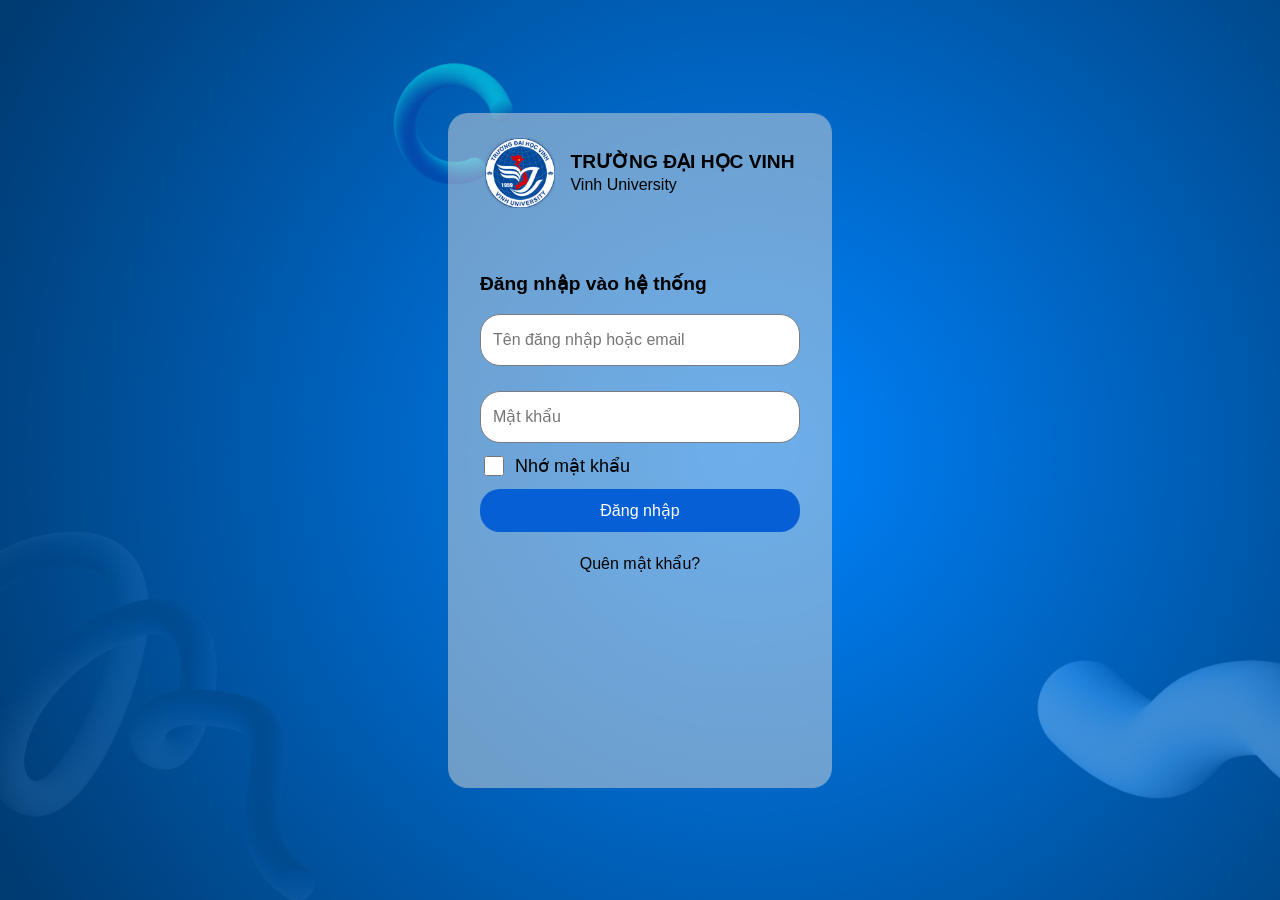
<file: Login/login.html>
<!DOCTYPE html>
<html>
    <head>
        <link rel="stylesheet" href="styleLogin.css">
        <meta name="viewport" content="width=device-width, initial-scale=1.0">
    </head>
    <body>
        <div class="main">
            <div class="header">
                <img src="../assets/images/loginPage/logo-dhv.png" class="logo">
                <div class="title">
                    <p id="title-vi">TRƯỜNG ĐẠI HỌC VINH</p>
                    <p id="title-en">Vinh University</p>
                </div>
            </div >
                <p id="guide">Đăng nhập vào hệ thống</p>
                <div class="text-inp">
                    <input class="inp" id="acc" type="text" placeholder="Tên đăng nhập hoặc email">
                    <input class="inp" id="pass" type="password" placeholder="Mật khẩu">
                </div>
            <div id="pass-mem">
                <input type="checkbox" id="check-box">
                <label for="check-box">Nhớ mật khẩu</label>
            </div>
            <div class="function">
                <button class="btn" id="login-btn" onclick="login()">Đăng nhập</button>
                <button class="btn" id="forgot-btn">Quên mật khẩu?</button>
            </div>

        </div>
        <script src="logScript.js"></script>
    </body>
</html>
</file>
<file: Login/styleLogin.css>
body {
    background-image: url("../assets/images/loginPage/bg.png");
    background-size: cover;
    background-position: center;
    margin: 0;
    height: 100vh;
    display: flex;
    justify-content: center;
    align-items: center;
}

.main {
    display: flex;
    flex-direction: column;
    align-items: center;
    width: 90%;
    min-height: 90vh;
    background-color: rgba(217, 217, 217, 0.5);
    margin: 0 auto;
    border-radius: 50px;

}

.header {
    display: flex;
    align-items: center;
    justify-content: center;
    gap: 15px;
    margin-top: 10vw;
}

.title {
    
    display: flex;
    flex-direction: column;
    gap: 2px;
    font-family: Verdana, Geneva, Tahoma, sans-serif;
}

#title-vi, #title-en {
    margin: 0;
    line-height: 1.2;
}

#title-vi {
    font-weight: bold;
    font-size: clamp(1rem, 4vw, 2rem);
}

#title-en {
    font-weight: 100;
}

.logo {
    width: 50px;
    aspect-ratio: 1;
}

#guide {
    width: 80vw;
    margin-top: 20vw;
    font-family: sans-serif;
    font-weight: bold;
}

.text-inp {
    display: flex;
    flex-direction: column;
    align-items: center;
    gap: 25px;
}

.inp {
    width: 80vw;
    padding: 16px 12px;
    font-size: 20px;
    border-radius: 20px;
    border: 1px solid #7A7C85;
    box-sizing: border-box;
}



.inp::placeholder {
    font-size: 20px;
}

#pass-mem {
    display: flex;
    align-items: center;
    gap: 8px;
    width: 82vw;
    margin-top: 10px;
}

#check-box {
    width: 20px;
    height: 20px;
    cursor: pointer;
}

label[for="check-box"] {
    font-family: sans-serif;
    font-size: 18px;
    cursor: pointer;
}


button {
    cursor: pointer;
}

button:hover {
    opacity: 75%;
}

button:active {
    opacity: 50%;
}

.function {
    display: flex;
    flex-direction: column;
    margin-top: 10px;
    gap: 10px;
}

.btn {
    width: 80vw;

    box-sizing: border-box;
    font-family: sans-serif;
    font-size: 1.25rem;
    padding: 12px;
    border-radius: 20px;
    border: none;
}

#login-btn {
    background-color: #065FD5;
    color: white;
    
}

#forgot-btn {
    background: none;
}
@media (min-width: 768px) {
    .main {
        width: 70%;
        min-height: 70vh;
        background-color: rgba(217, 217, 217, 0.5);
        border-radius: 20px;
    }
    
    #guide {
        width: 55vw;
        margin-top: 5vw;
        font-size: 1.1rem;
    }
    
    .inp {
        width: 55vw;
        font-size: 18px;
    }
    
    .inp::placeholder {
        font-size: 14px;
    }
    
    #pass-mem {
        width: 57vw;
    }
    
    .btn {
        width: 55vw;
        font-size: 1.1rem;
        padding: 14px;
    }
    
    .logo {
        width: 60px;
    }
}

@media (min-width: 1024px) {
    .main {
        width: 30vw;
        min-height: 75vh;
        background-color: rgba(217, 217, 217, 0.5);
        border-radius: 20px;
    }
    
    .header {
        margin-top: 25px;
    }

    #title-vi {
        font-size: clamp(1rem, 1.5vw, 2rem);
    }

    #guide {
        width: 25vw;
        font-size: 1.2rem;
    }
    
    .inp {
        width: 25vw;
        font-size: 16px;
    }
    
    .inp::placeholder {
        font-size: 16px;
    }
    
    #pass-mem {
        width: 25vw;
    }
    
    .btn {
        width: 25vw;
        font-size: 1rem;
        padding: 12px;
    }
    
    .logo {
        width: 70px;
    }
}
</file>
